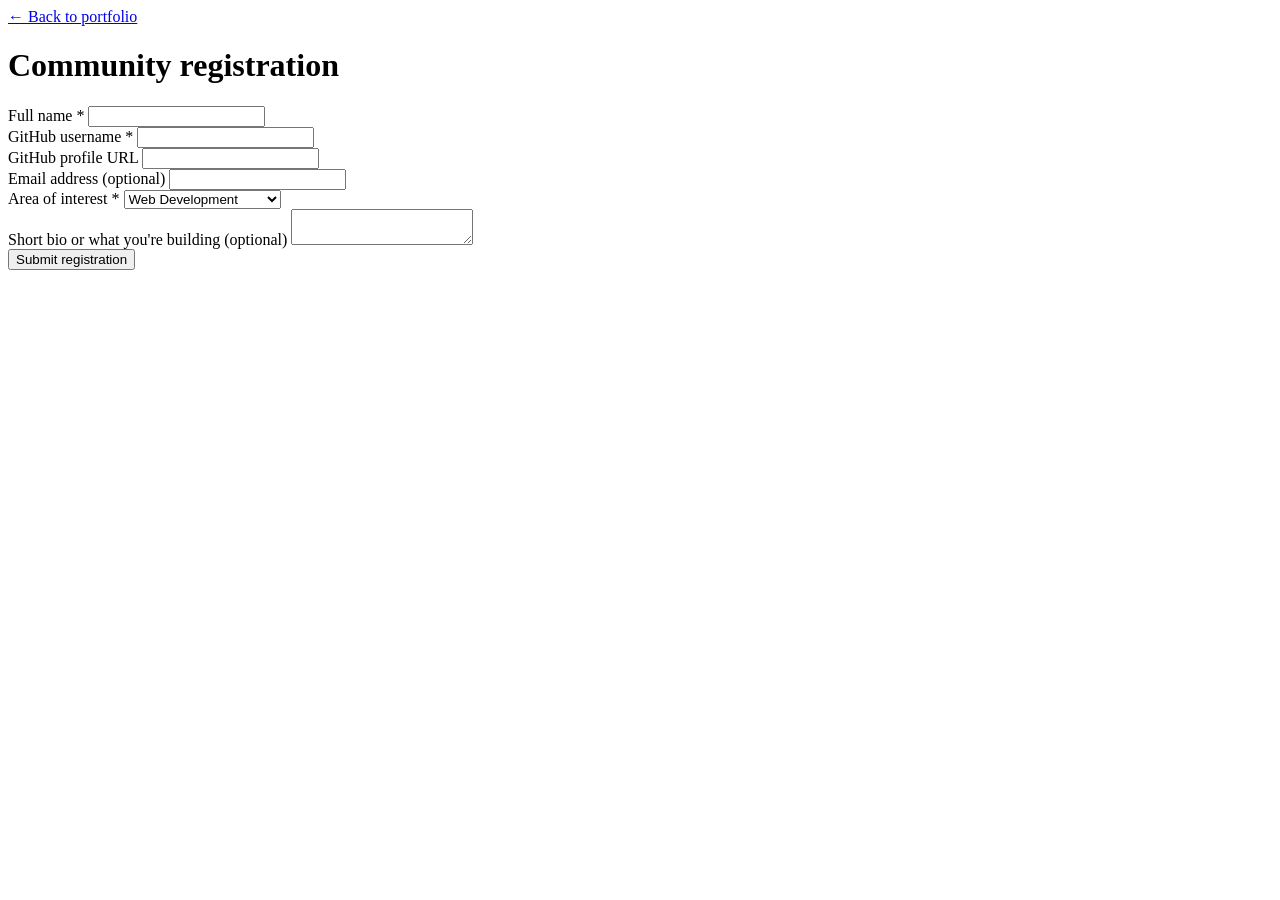
<file: community.html>
<!doctype html>
<html lang="en">
  <head>
    <meta charset="UTF-8" />
    <meta name="viewport" content="width=device-width, initial-scale=1.0" />
    <meta name="theme-color" content="#0c050b" />
    <title>Join the Developer Community | Nanati Abdisa</title>
    <link rel="stylesheet" href="community.css" />
  </head>
  <body class="community-page">
    <main class="community-registration-card">
      <a class="community-back-link" href="index.html#community">← Back to portfolio</a>
      <h1 class="community-registration-heading">Community registration</h1>

      <form class="community-registration-form" id="comm-registration-form">
        <div class="community-form-field">
          <label for="comm-input-name">Full name *</label>
          <input id="comm-input-name" name="name" type="text" autocomplete="name" required />
        </div>

        <div class="community-form-field">
          <label for="comm-input-github">GitHub username *</label>
          <input
            id="comm-input-github"
            name="githubUsername"
            type="text"
            autocomplete="username"
            pattern="[A-Za-z0-9-]+"
            title="Use only letters, numbers, and hyphens."
            required
          />
        </div>

        <div class="community-form-field community-form-field-full">
          <label for="comm-input-url">GitHub profile URL</label>
          <input id="comm-input-url" name="githubUrl" type="url" readonly />
        </div>

        <div class="community-form-field">
          <label for="comm-input-email">Email address (optional)</label>
          <input id="comm-input-email" name="email" type="email" autocomplete="email" />
        </div>

        <div class="community-form-field">
          <label for="comm-select-area">Area of interest *</label>
          <select id="comm-select-area" name="areaOfInterest" required>
            <option value="Web Development">Web Development</option>
            <option value="Mobile Development">Mobile Development</option>
            <option value="AI &amp; Machine Learning">AI &amp; Machine Learning</option>
            <option value="Cybersecurity">Cybersecurity</option>
            <option value="Data Science">Data Science</option>
            <option value="Cloud &amp; DevOps">Cloud &amp; DevOps</option>
          </select>
        </div>

        <div class="community-form-field community-form-field-full">
          <label for="comm-input-bio">Short bio or what you're building (optional)</label>
          <textarea id="comm-input-bio" name="bio" maxlength="500"></textarea>
        </div>

        <button class="community-submit-button" type="submit">Submit registration</button>
      </form>
      <p class="community-form-status" id="community-form-status" role="status" aria-live="polite"></p>
    </main>
    <script src="community.js"></script>
  </body>
</html>
</file>
<file: community.css>
/* ==========================================================================
   Developer Community Section Styles
   Theme: Burgundy, Dark, Purple, Magenta (#ff2d78)
   ========================================================================== */

:root {
  --comm-bg: #140512;
  --comm-card-bg: rgba(22, 6, 19, 0.75);
  --comm-card-border: rgba(255, 45, 120, 0.35);
  --comm-card-hover: #ff2d78;
  --comm-primary: #ff2d78;
  --comm-light: #ff75a0;
  --comm-purple: #9c27b0;
  --comm-cyan: #00d8ff;
  --comm-green: #00e676;
}

/* Section Header */
.community-section-header {
  text-align: center;
  max-width: 860px;
  margin: 0 auto 36px auto;
}

.community-pill {
  display: inline-flex;
  align-items: center;
  gap: 8px;
  padding: 6px 18px;
  background: rgba(255, 45, 120, 0.12);
  border: 1px solid rgba(255, 45, 120, 0.4);
  border-radius: 50px;
  color: var(--comm-light);
  font-size: 0.88rem;
  font-weight: 600;
  margin-bottom: 16px;
}

.community-title {
  font-size: 2.35rem;
  font-weight: 800;
  letter-spacing: -0.5px;
  color: #ffffff;
  margin-bottom: 16px;
  line-height: 1.25;
}

.community-intro-text {
  color: #d8c4d2;
  font-size: 1.05rem;
  line-height: 1.7;
}

/* Two-column top grid */
.community-top-grid {
  display: grid;
  grid-template-columns: 1.15fr 0.85fr;
  gap: 20px;
  margin-bottom: 24px;
}

/* Registration Form Card */
.comm-form-card {
  padding: 28px;
}

.comm-form-grid {
  display: grid;
  grid-template-columns: 1fr 1fr;
  gap: 14px;
}

.comm-form-full {
  grid-column: span 2;
}

.comm-consent-box {
  display: flex;
  align-items: flex-start;
  gap: 10px;
  background: rgba(255, 45, 120, 0.08);
  border: 1px solid rgba(255, 45, 120, 0.25);
  border-radius: 10px;
  padding: 12px 14px;
  margin: 12px 0 18px 0;
}

.comm-consent-box input[type="checkbox"] {
  accent-color: var(--comm-primary);
  width: 18px;
  height: 18px;
  margin-top: 2px;
  cursor: pointer;
  flex-shrink: 0;
}

.comm-consent-label {
  font-size: 0.82rem;
  color: #edd9e6;
  line-height: 1.45;
  cursor: pointer;
}

/* Share & Invite Card */
.comm-share-card {
  padding: 28px;
  display: flex;
  flex-direction: column;
  justify-content: space-between;
}

.comm-invite-box {
  background: rgba(0, 0, 0, 0.45);
  border: 1px solid var(--comm-card-border);
  border-radius: 12px;
  padding: 14px 16px;
  margin: 16px 0 20px 0;
  display: flex;
  align-items: center;
  justify-content: space-between;
  gap: 12px;
}

.comm-invite-link {
  color: var(--comm-light);
  font-family: monospace;
  font-size: 0.84rem;
  white-space: nowrap;
  overflow: hidden;
  text-overflow: ellipsis;
  flex: 1;
}

.comm-btn-copy {
  background: var(--comm-primary);
  color: #fff;
  border: none;
  padding: 7px 16px;
  border-radius: 8px;
  font-size: 0.82rem;
  font-weight: 600;
  cursor: pointer;
  flex-shrink: 0;
  transition: all 0.25s ease;
  display: inline-flex;
  align-items: center;
  gap: 6px;
}

.comm-btn-copy:hover {
  background: #e01865;
  box-shadow: 0 0 14px rgba(255, 45, 120, 0.5);
}

.comm-share-buttons {
  display: grid;
  grid-template-columns: repeat(2, 1fr);
  gap: 10px;
  margin-bottom: 20px;
}

.comm-share-btn {
  display: inline-flex;
  align-items: center;
  justify-content: center;
  gap: 8px;
  padding: 10px 14px;
  border-radius: 10px;
  font-size: 0.85rem;
  font-weight: 600;
  text-decoration: none;
  color: #fff;
  transition: all 0.25s ease;
  border: 1px solid rgba(255, 255, 255, 0.12);
  background: rgba(255, 255, 255, 0.04);
}

.comm-share-btn:hover {
  transform: translateY(-2px);
  border-color: rgba(255, 255, 255, 0.3);
}

.btn-whatsapp:hover {
  background: rgba(37, 211, 102, 0.2);
  border-color: #25d366;
  color: #25d366;
}

.btn-telegram:hover {
  background: rgba(0, 136, 204, 0.2);
  border-color: #0088cc;
  color: #0088cc;
}

.btn-linkedin-share:hover {
  background: rgba(10, 102, 194, 0.2);
  border-color: #0a66c2;
  color: #0a66c2;
}

.btn-native-share {
  grid-column: span 2;
  background: linear-gradient(135deg, rgba(255, 45, 120, 0.2), rgba(156, 39, 176, 0.2));
  border-color: var(--comm-card-border);
}

.btn-native-share:hover {
  background: var(--comm-primary);
  border-color: var(--comm-primary);
  box-shadow: 0 4px 18px rgba(255, 45, 120, 0.4);
}

.comm-creator-badge {
  background: rgba(255, 255, 255, 0.03);
  border: 1px solid rgba(255, 255, 255, 0.08);
  border-radius: 12px;
  padding: 12px 16px;
  display: flex;
  align-items: center;
  justify-content: space-between;
  gap: 12px;
}

.comm-creator-left {
  display: flex;
  align-items: center;
  gap: 10px;
}

.comm-creator-avatar {
  width: 36px;
  height: 36px;
  border-radius: 50%;
  border: 1px solid var(--comm-primary);
}

.comm-creator-name {
  font-size: 0.88rem;
  font-weight: 700;
  color: #fff;
}

.comm-creator-role {
  font-size: 0.74rem;
  color: var(--comm-light);
}

/* Community Members Directory */
.comm-directory-card {
  padding: 30px;
}

.comm-filter-bar {
  display: flex;
  align-items: center;
  justify-content: space-between;
  flex-wrap: wrap;
  gap: 14px;
  margin-bottom: 24px;
  padding-bottom: 18px;
  border-bottom: 1px solid rgba(255, 255, 255, 0.08);
}

.comm-filter-chips {
  display: flex;
  flex-wrap: wrap;
  gap: 8px;
}

.comm-chip {
  background: rgba(255, 255, 255, 0.04);
  border: 1px solid rgba(255, 255, 255, 0.12);
  color: #c7b0bf;
  padding: 6px 14px;
  border-radius: 50px;
  font-size: 0.8rem;
  font-weight: 600;
  cursor: pointer;
  transition: all 0.25s ease;
}

.comm-chip:hover,
.comm-chip.active {
  background: var(--comm-primary);
  border-color: var(--comm-primary);
  color: #fff;
  box-shadow: 0 0 12px rgba(255, 45, 120, 0.35);
}

.comm-members-grid {
  display: grid;
  grid-template-columns: repeat(auto-fill, minmax(280px, 1fr));
  gap: 18px;
}

/* Individual Member Card */
.comm-member-card {
  background: rgba(255, 255, 255, 0.035);
  border: 1px solid rgba(255, 255, 255, 0.1);
  border-radius: 14px;
  padding: 18px;
  display: flex;
  flex-direction: column;
  justify-content: space-between;
  transition: all 0.3s ease;
}

.comm-member-card:hover {
  background: rgba(255, 45, 120, 0.06);
  border-color: var(--comm-primary);
  transform: translateY(-4px);
  box-shadow: 0 10px 24px rgba(0, 0, 0, 0.6), 0 0 16px rgba(255, 45, 120, 0.2);
}

.comm-member-top {
  display: flex;
  align-items: center;
  gap: 14px;
  margin-bottom: 12px;
}

.comm-member-avatar-wrap {
  width: 48px;
  height: 48px;
  border-radius: 50%;
  overflow: hidden;
  border: 2px solid var(--comm-primary);
  background: #1c0818;
  flex-shrink: 0;
  display: flex;
  align-items: center;
  justify-content: center;
}

.comm-member-avatar {
  width: 100%;
  height: 100%;
  object-fit: cover;
}

.comm-member-avatar-fallback {
  color: #fff;
  font-size: 1.1rem;
  font-weight: 700;
}

.comm-member-details {
  min-width: 0;
}

.comm-member-name {
  font-size: 1rem;
  font-weight: 700;
  color: #ffffff;
  margin-bottom: 3px;
  white-space: nowrap;
  overflow: hidden;
  text-overflow: ellipsis;
}

.comm-member-github {
  display: inline-flex;
  align-items: center;
  gap: 4px;
  color: var(--comm-light);
  font-size: 0.82rem;
  text-decoration: none;
  font-family: monospace;
  transition: color 0.2s ease;
}

.comm-member-github:hover {
  color: #ffffff;
  text-decoration: underline;
}

.comm-member-badge {
  display: inline-block;
  padding: 3px 10px;
  border-radius: 50px;
  font-size: 0.72rem;
  font-weight: 600;
  margin-bottom: 12px;
  background: rgba(156, 39, 176, 0.18);
  color: #ce93d8;
  border: 1px solid rgba(156, 39, 176, 0.4);
}

.comm-member-bio {
  font-size: 0.84rem;
  color: #d1bdd0;
  line-height: 1.45;
  margin-bottom: 16px;
  min-height: 38px;
}

.comm-btn-collab {
  width: 100%;
  display: inline-flex;
  align-items: center;
  justify-content: center;
  gap: 8px;
  padding: 8px 14px;
  border-radius: 8px;
  background: rgba(255, 255, 255, 0.06);
  border: 1px solid rgba(255, 255, 255, 0.16);
  color: #fff;
  font-size: 0.82rem;
  font-weight: 600;
  cursor: pointer;
  transition: all 0.25s ease;
}

.comm-btn-collab:hover {
  background: var(--comm-primary);
  border-color: var(--comm-primary);
  box-shadow: 0 0 14px rgba(255, 45, 120, 0.4);
}

/* Admin Dashboard Tab Extension */
.pms-admin-tabs {
  display: flex;
  gap: 8px;
  border-bottom: 1px solid var(--pms-border);
  padding: 0 24px;
  background: var(--pms-surface);
}

.pms-tab-btn {
  background: none;
  border: none;
  color: var(--pms-text-muted);
  font-size: 0.92rem;
  font-weight: 600;
  padding: 14px 18px;
  cursor: pointer;
  border-bottom: 2px solid transparent;
  transition: all 0.2s ease;
}

.pms-tab-btn.active {
  color: #fff;
  border-bottom-color: var(--pms-primary);
}

/* Responsive adjustments */
@media (max-width: 900px) {
  .community-top-grid {
    grid-template-columns: 1fr;
  }
  .community-title {
    font-size: 1.9rem;
  }
  .comm-share-buttons {
    grid-template-columns: 1fr;
  }
  .btn-native-share {
    grid-column: span 1;
  }
}

@media (max-width: 600px) {
  .comm-form-grid {
    grid-template-columns: 1fr;
  }
  .comm-form-full {
    grid-column: span 1;
  }
}
</file>
